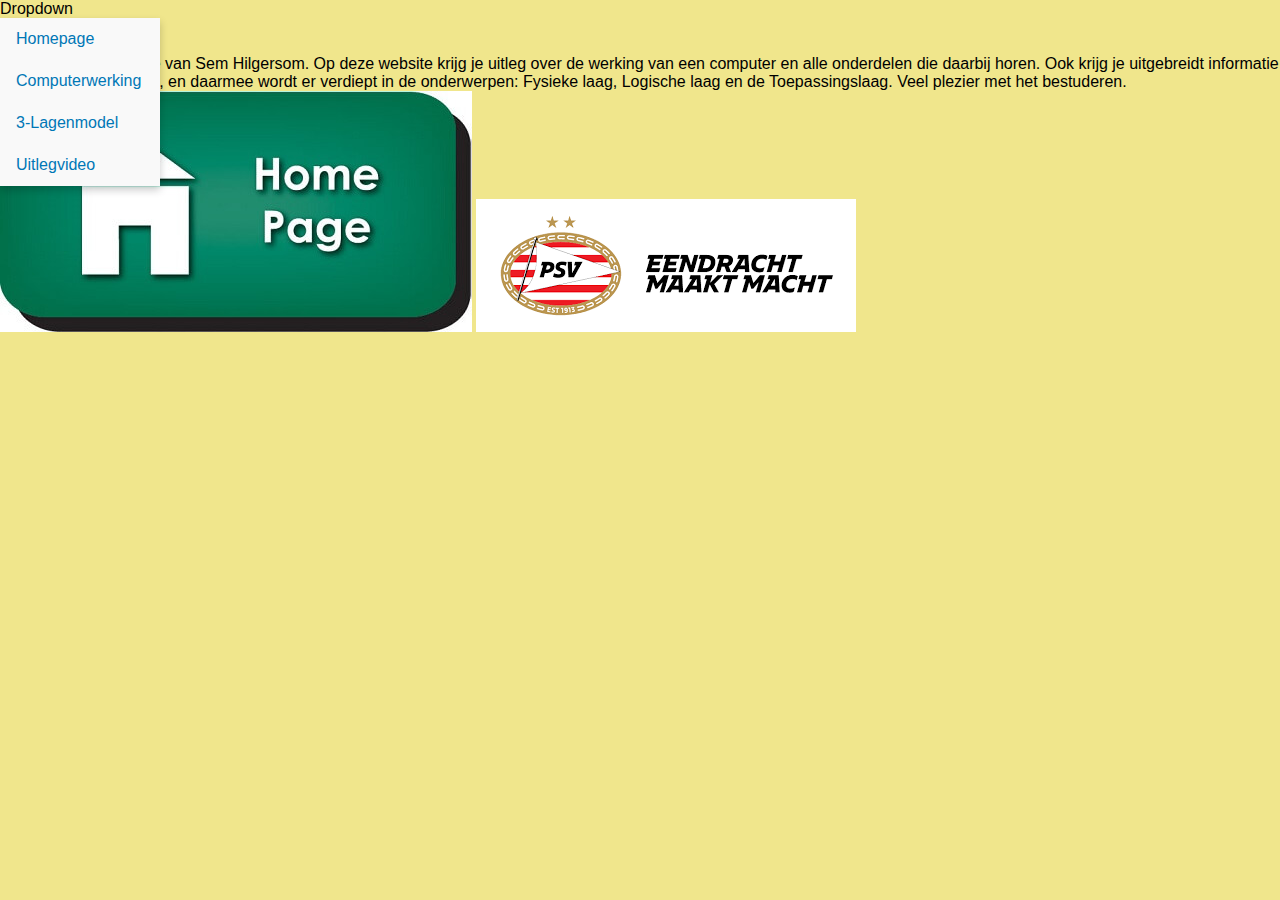
<file: index.html>
<!DOCTYPE html>
<html> <!--Dit is de pagina van mijn 3-lagenmodel-->
   <head>
    <title>3-Lagenmodel</title><!--Dit is de naam van mijn site-->
        <link rel="stylesheet" type="text/css" href="opmaak.css">
        <meta charset="utf-8">
        <!--Dit is de link van de css naar mijn pagina-->
        <meta name="viewport" content="width=device-width, initial-scale=1.0">
        <!--Hiermee geef ik aan dat mijn website het ook op de telefoon doet-->
    </head>
    <body>    
        <div class="navbar">
<ul>
<div class="dropdown">
  <span>Dropdown</span>
  <div class="dropdown-content">
    <a href="index.html" class="dropdown-item">Homepage</a>
    <a href="computerwerking.html" class="dropdown-item">Computerwerking</a>
    <a href="3-Lagenmodel.html" class="dropdown-item">3-Lagenmodel</a>
      <a href="uitleg.html" class="dropdown-item">Uitlegvideo</a>
  </div>

   
</ul>

<h1>Home</h1>

<p>Welkom op de website van Sem Hilgersom. Op deze website krijg je uitleg over de werking van een computer en alle 
    onderdelen die daarbij horen. Ook krijg je uitgebreidt informatie over het 3-lagenmodel, en daarmee wordt er
    verdiept in de onderwerpen: Fysieke laag, Logische laag en de Toepassingslaag. Veel plezier met het bestuderen.</p>

 <img src="home.jpg">  <img src="psv3.png">
</file>
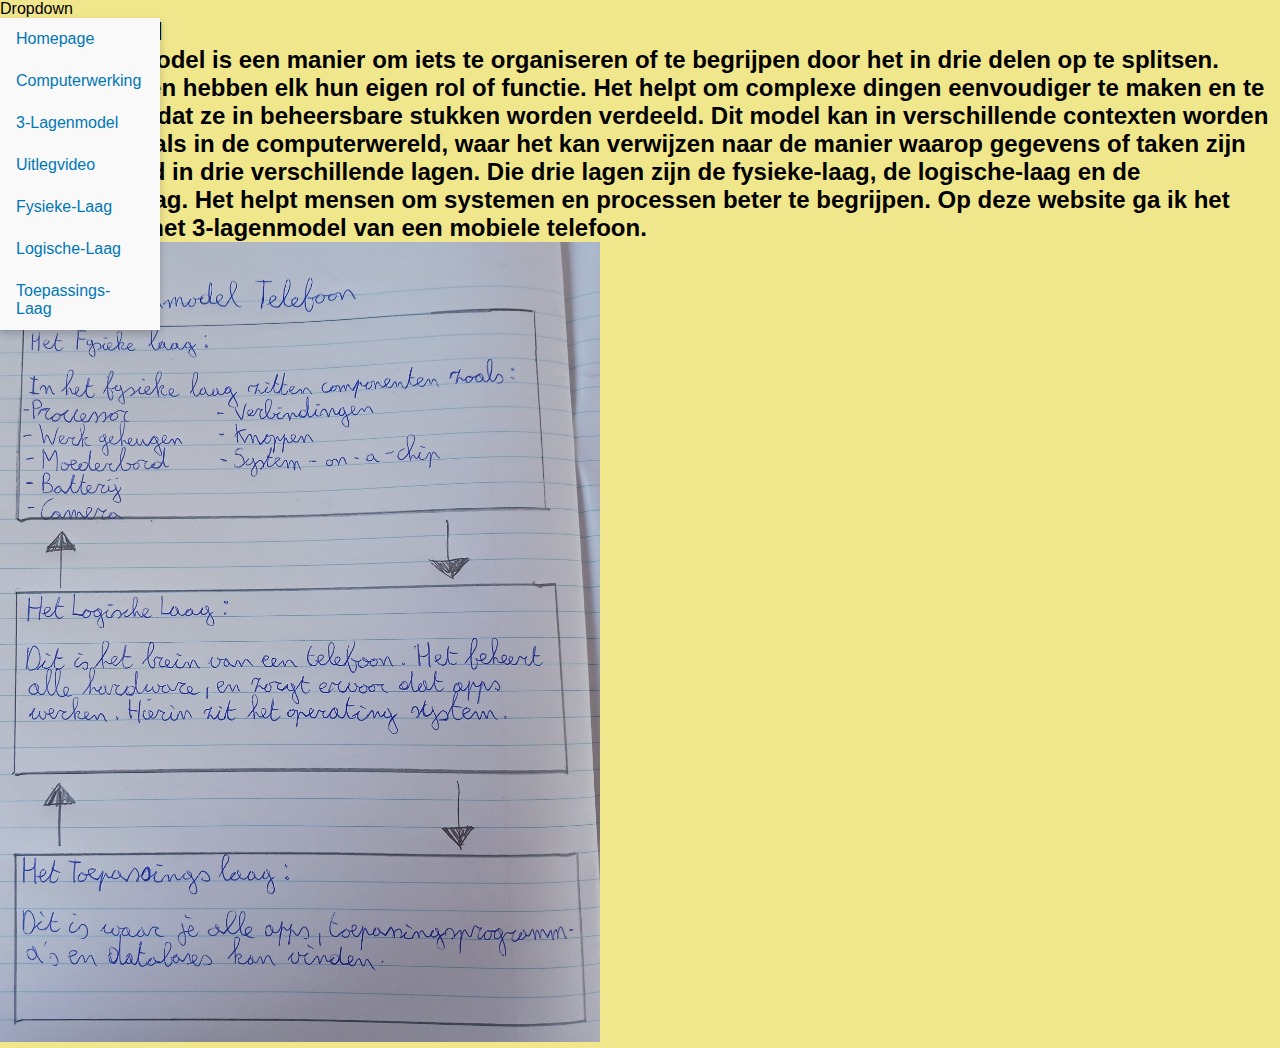
<file: 3-Lagenmodel.html>
<!DOCTYPE html>
<html> <!--Dit is de pagina van mijn 3-lagenmodel-->
   <head>
    <title>3-Lagenmodel</title><!--Dit is de naam van mijn site-->
        <link rel="stylesheet" type="text/css" href="opmaak.css">
        <meta charset="utf-8">
        <!--Dit is de link van de css naar mijn pagina-->
        <meta name="viewport" content="width=device-width, initial-scale=1.0">
        <!--Hiermee geef ik aan dat mijn website het ook op de telefoon doet-->
    </head>
    <body>    
       


<ul>
<div class="dropdown">
  <span>Dropdown</span>
  <div class="dropdown-content">
    <a href="index.html" class="dropdown-item">Homepage</a>
    <a href="computerwerking.html" class="dropdown-item">Computerwerking</a>
    <a href="3-Lagenmodel.html" class="dropdown-item">3-Lagenmodel</a>
    <a href="uitleg.html" class="dropdown-item">Uitlegvideo</a>
   <a href="fysieke-laag.html" class="dropdown-item">Fysieke-Laag</a>
    <a href="logische-laag.html" class="dropdown-item">Logische-Laag</a>
    <a href="toepassings-laag.html" class="dropdown-item">Toepassings-Laag</a>
  </div>
   
</ul>



<h2> 3-Lagenmodel <h2/>


   Een 3-lagenmodel is een manier om iets te organiseren of te begrijpen door het in drie delen op te splitsen.
   Deze drie delen hebben elk hun eigen rol of functie. Het helpt om complexe dingen eenvoudiger te maken en te begrijpen, 
   omdat ze in beheersbare stukken worden verdeeld. Dit model kan in verschillende contexten worden toegepast, 
   zoals in de computerwereld, waar het kan verwijzen naar de manier waarop gegevens of taken zijn georganiseerd 
   in drie verschillende lagen. Die drie lagen zijn de fysieke-laag, de logische-laag en de toepassins-laag. 
   Het helpt mensen om systemen en processen beter te begrijpen. Op deze website ga ik het hebben over het 3-lagenmodel
   van een mobiele telefoon.


     <br>
      
        <img src="20231001_135519.jpg"
        style="width:600px;height:800px;">
        <!--Hiermee geef ik een afbeelding op een pagina aan-->
        <br>
</file>
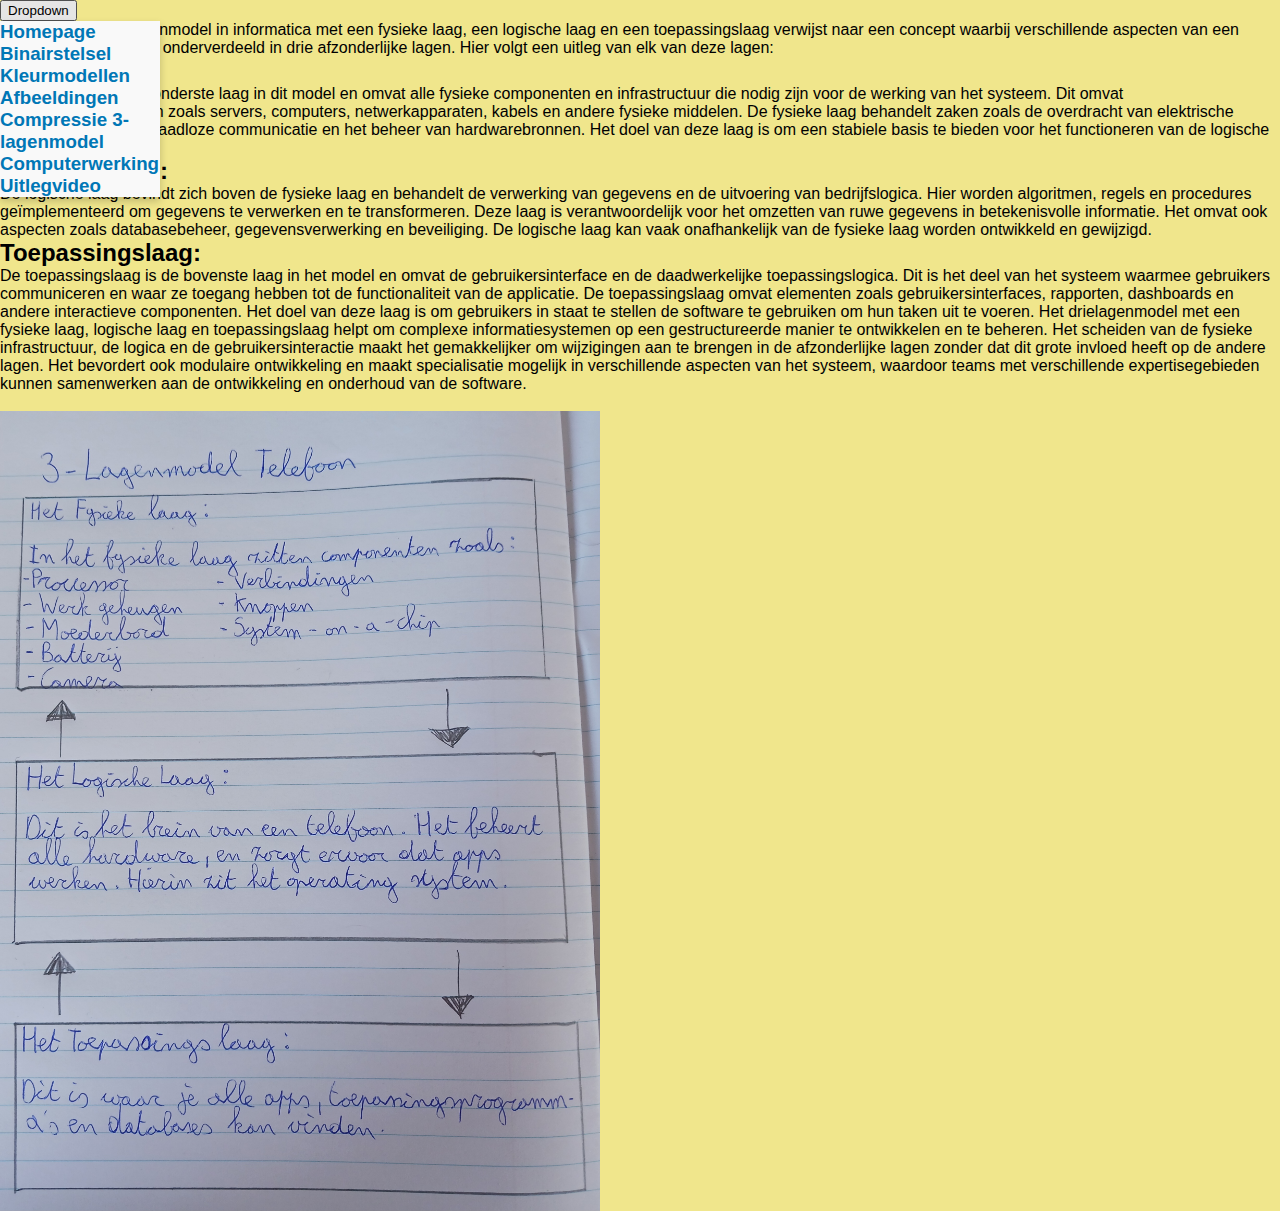
<file: 3-lagenmodel.html>
<html> <!--dit is der eerst pagina van de site-->
   <head>
    <title>3-lagenmodel</title><!--dit is de naam/titel van de site-->
        <link rel="stylesheet" type="text/css" href="opmaak.css">
        <meta charset="utf-8">
        <!--Hiermee geef ik de link naar mijn css-bestand aan-->
        <meta name="viewport" content="width=device-width, initial-scale=1.0">
        <!--Hiermee geef ik aan dat mijn website het ook op de telefoon doet-->
    </head>
    <body>          
        
        <ul>
            <div class="navbar">
  <div class="dropdown">
    <button class="dropbtn">Dropdown
      <i class="fa fa-caret-down"></i>
    </button>
    <div class="dropdown-content">
        <h3><a href="index.html">Homepage</a>
            <a href="binairstelsel.html">Binairstelsel</a>
            <a href="kleurmodellen.html">Kleurmodellen</a>
            <a href="afbeeldingen.html">Afbeeldingen</a>
            <a href="compressie.html">Compressie</a>
            <a href="3-lagenmodel.html">3-lagenmodel</a>
            <a href="computerwerking.html">Computerwerking</a>
           <a href="Uitlegvideo.html">Uitlegvideo</a>
            
           <!--In de 7 regels hierboven geef ik het menu aan wat op mijn website te zien is.-->
        </h3>
        </ul>
            
         <p>
            Natuurlijk, het drielagenmodel in informatica met een fysieke laag, een logische laag 
            en een toepassingslaag verwijst naar een concept waarbij verschillende aspecten van een 
            informatiesysteem zijn onderverdeeld in drie afzonderlijke lagen. Hier volgt een uitleg 
            van elk van deze lagen:
            
            <h2>Fysieke laag:</h2> 
            De fysieke laag is de onderste laag in dit model en omvat alle fysieke componenten en 
            infrastructuur die nodig zijn voor de werking van het systeem. Dit omvat 
            hardwarecomponenten zoals servers, computers, netwerkapparaten, kabels en andere 
            fysieke middelen. De fysieke laag behandelt zaken zoals de overdracht van elektrische 
            signalen via kabels, draadloze communicatie en het beheer van hardwarebronnen. 
            Het doel van deze laag is om een stabiele basis te bieden voor het functioneren van 
            de logische en toepassingslagen.

            <h2>Logische laag:</h2>
            De logische laag bevindt zich boven de fysieke laag en behandelt de verwerking van 
            gegevens en de uitvoering van bedrijfslogica. Hier worden algoritmen, regels en 
            procedures geïmplementeerd om gegevens te verwerken en te transformeren. Deze laag is 
            verantwoordelijk voor het omzetten van ruwe gegevens in betekenisvolle informatie. 
            Het omvat ook aspecten zoals databasebeheer, gegevensverwerking en beveiliging. De 
            logische laag kan vaak onafhankelijk van de fysieke laag worden ontwikkeld en gewijzigd.

            <h2>Toepassingslaag:</h2>
            De toepassingslaag is de bovenste laag in het model en omvat de gebruikersinterface en 
            de daadwerkelijke toepassingslogica. Dit is het deel van het systeem waarmee gebruikers 
            communiceren en waar ze toegang hebben tot de functionaliteit van de applicatie. 
            De toepassingslaag omvat elementen zoals gebruikersinterfaces, rapporten, dashboards en
            andere interactieve componenten. Het doel van deze laag is om gebruikers in staat te stellen de software te gebruiken om hun taken uit te voeren.

            Het drielagenmodel met een fysieke laag, logische laag en toepassingslaag helpt om 
            complexe informatiesystemen op een gestructureerde manier te ontwikkelen en te beheren.
            Het scheiden van de fysieke infrastructuur, de logica en de gebruikersinteractie maakt 
            het gemakkelijker om wijzigingen aan te brengen in de afzonderlijke lagen zonder dat 
            dit grote invloed heeft op de andere lagen. Het bevordert ook modulaire ontwikkeling 
            en maakt specialisatie mogelijk in verschillende aspecten van het systeem, waardoor 
            teams met verschillende expertisegebieden kunnen samenwerken aan de ontwikkeling en 
            onderhoud van de software.
        </p>
        <!--Hiermee geef ik een alinea op mijn pagina weer-->
         <br>
      
        <img src="20231001_135519.jpg"
        style="width:600px;height:800px;">
        <!--Hiermee geef ik een afbeelding op een pagina aan-->
        <br>
       
            
        </div>
        <!--Hiermee geef ik mijn footer aan--> 
    
    </body>
</html>
</file>
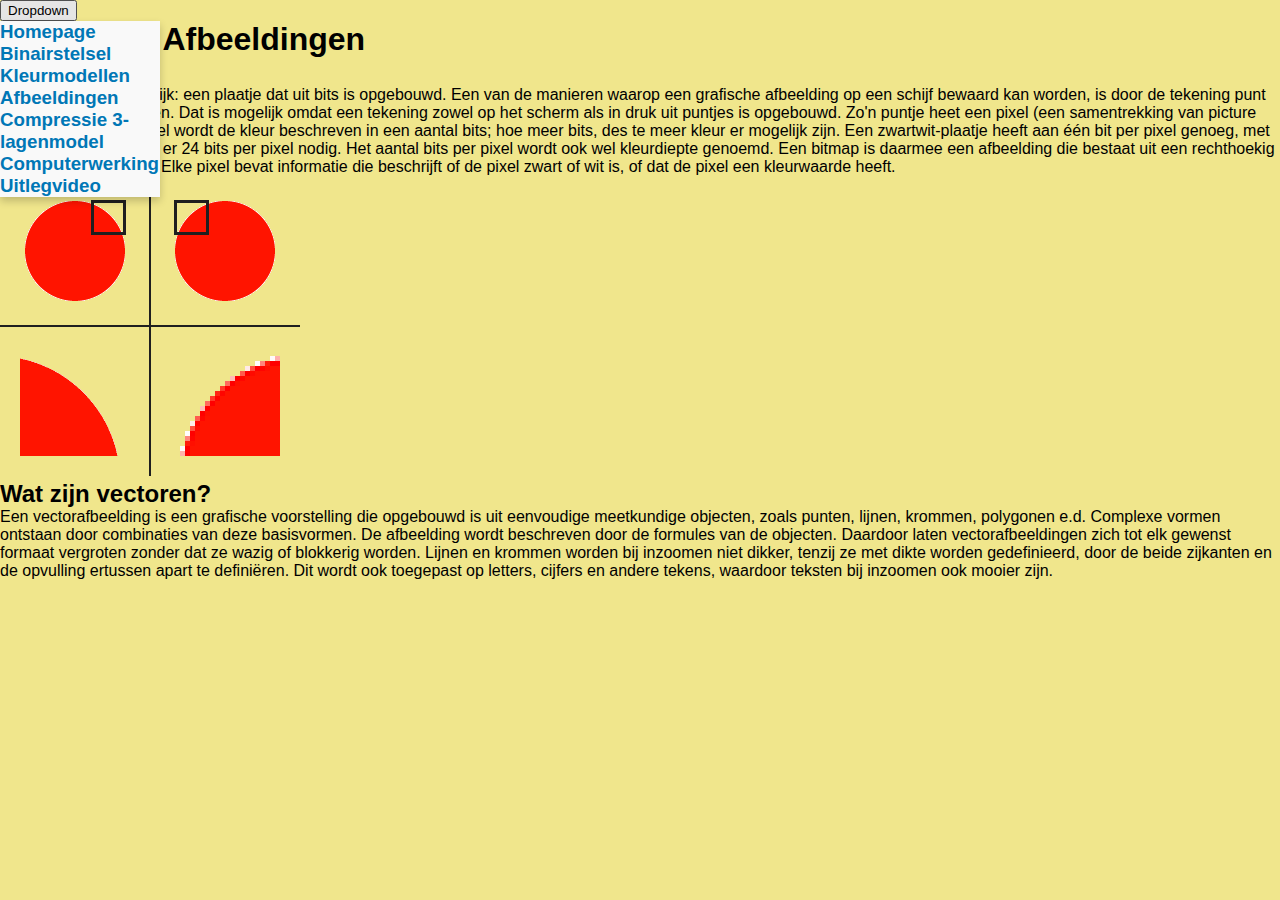
<file: afbeeldingen.html>
<!DOCTYPE html> <!--dit is de homepage van mijn site-->
<html>
   <head>
     <title>Afbeeldingen</title>
    <link rel="stylesheet" type="text/css" href="opmaak.css">
        <meta charset="utf-8">
        <!--Hiermee geef ik de link naar mijn css-bestand aan-->
        <meta name="viewport" content="width=device-width, initial-scale=1.0">
        <!--Hiermee geef ik aan dat mijn website het ook op de telefoon doet-->
    </head>
    <body>          
        
        <ul>
            <div class="navbar">
  <div class="dropdown">
    <button class="dropbtn">Dropdown
      <i class="fa fa-caret-down"></i>
    </button>
    <div class="dropdown-content">
        <h3><a href="index.html">Homepage</a>
            <a href="binairstelsel.html">Binairstelsel</a>
            <a href="kleurmodellen.html">Kleurmodellen</a>
            <a href="afbeeldingen.html">Afbeeldingen</a>
            <a href="compressie.html">Compressie</a>
            <a href="3-lagenmodel.html">3-lagenmodel</a>
            <a href="computerwerking.html">Computerwerking</a>
           <a href="Uitlegvideo.html">Uitlegvideo</a>
           
            <!--In de 7 regels hierboven geef ik het menu aan wat op mijn website te zien is.-->
        </h3>
        </ul>
    
      <h1>Bitmap en Afbeeldingen</h1>
       
      <h2>Bitmap</h2>
      
      <p>
        Bitmap betekent letterlijk: een plaatje dat uit bits is opgebouwd.
        Een van de manieren waarop een grafische afbeelding op een schijf bewaard kan worden, is door de tekening punt voor punt te beschrijven.
        Dat is mogelijk omdat een tekening zowel op het scherm als in druk uit puntjes is opgebouwd.
        Zo'n puntje heet een pixel (een samentrekking van picture element).
        Van elke pixel wordt de kleur beschreven in een aantal bits; hoe meer bits, des te meer kleur er mogelijk zijn.
        Een zwartwit-plaatje heeft aan één bit per pixel genoeg, met 16 miljoen kleuren zijn er 24 bits per pixel nodig.
        Het aantal bits per pixel wordt ook wel kleurdiepte genoemd.
        Een bitmap is daarmee een afbeelding die bestaat uit een rechthoekig raster van vierkantjes.
        Elke pixel bevat informatie die beschrijft of de pixel zwart of wit is, of dat de pixel een kleurwaarde heeft.
      </p> 
      
      <img src="vector.png">

      <h2>Wat zijn vectoren?</h2>
     
      <p>
         Een vectorafbeelding is een grafische voorstelling die opgebouwd is uit eenvoudige meetkundige objecten,
         zoals punten, lijnen, krommen, polygonen e.d. Complexe vormen ontstaan door combinaties van deze basisvormen.
         De afbeelding wordt beschreven door de formules van de objecten. Daardoor laten vectorafbeeldingen zich tot elk 
         gewenst formaat vergroten zonder dat ze wazig of blokkerig worden. Lijnen en krommen worden bij inzoomen niet dikker, 
         tenzij ze met dikte worden gedefinieerd, door de beide zijkanten en de opvulling ertussen apart te definiëren. 
         Dit wordt ook toegepast op letters, cijfers en andere tekens, waardoor teksten bij inzoomen ook mooier zijn.
      </p>
     
   
    
    </body>

</html>
</file>
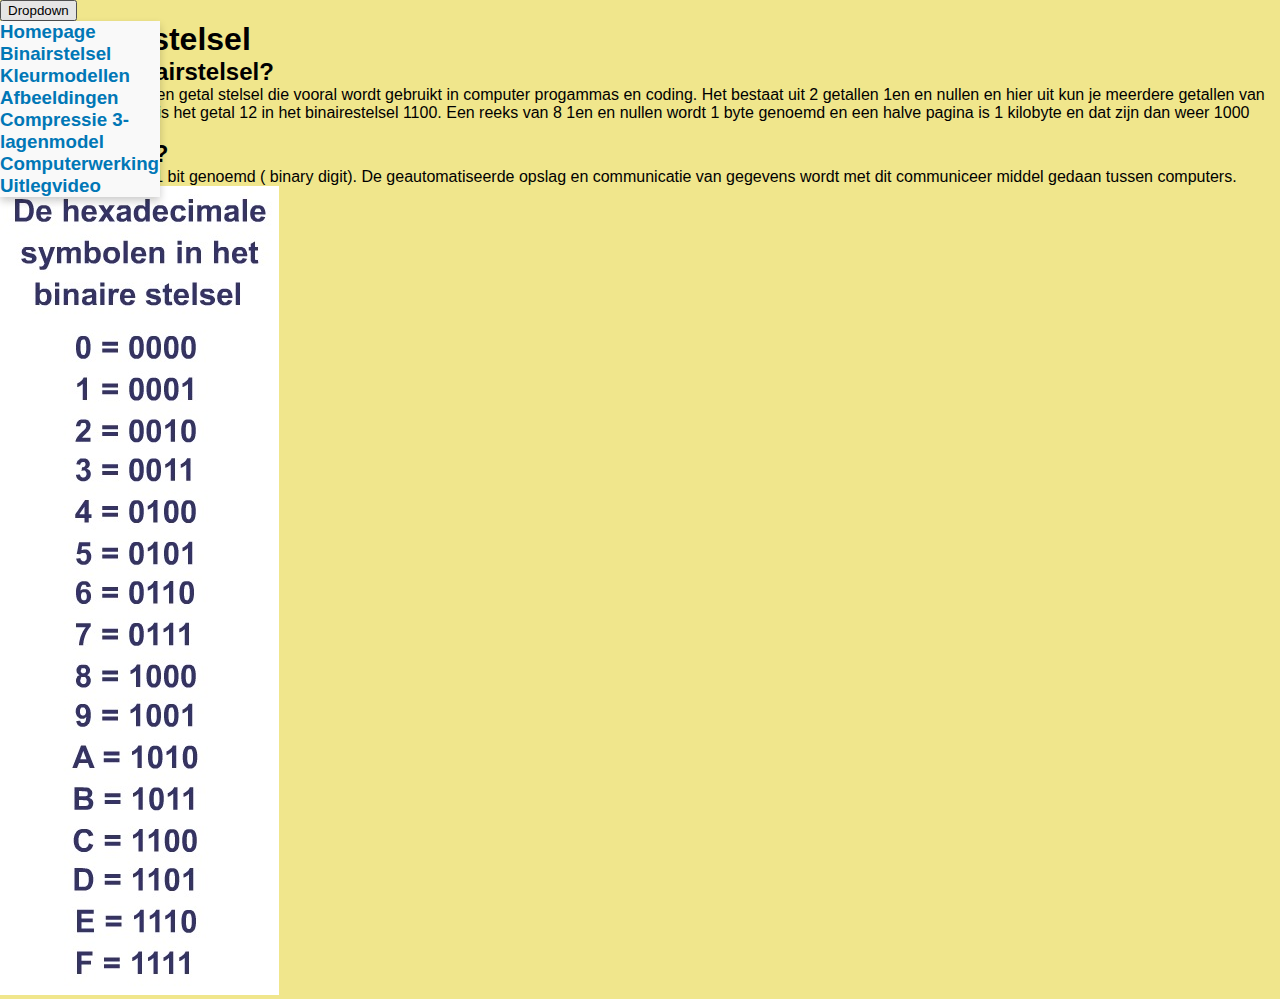
<file: binairstelsel.html>
<!DOCTYPE html> 
<html>
   <head>
    <title>Binairstelsel</title>
    <link rel="stylesheet" type="text/css" href="opmaak.css">
        <meta charset="utf-8">
        <!--Hiermee geef ik de link naar mijn css-bestand aan-->
        <meta name="viewport" content="width=device-width, initial-scale=1.0">
        <!--Hiermee geef ik aan dat mijn website het ook op de telefoon doet-->
    </head>
    <body>          
        
        <ul>
            <div class="navbar">
  <div class="dropdown">
    <button class="dropbtn">Dropdown
      <i class="fa fa-caret-down"></i>
    </button>
    <div class="dropdown-content">
        <h3><a href="index.html">Homepage</a>
            <a href="binairstelsel.html">Binairstelsel</a>
            <a href="kleurmodellen.html">Kleurmodellen</a>
            <a href="afbeeldingen.html">Afbeeldingen</a>
            <a href="compressie.html">Compressie</a>
            <a href="3-lagenmodel.html">3-lagenmodel</a>
            <a href="computerwerking.html">Computerwerking</a>
           <a href="Uitlegvideo.html">Uitlegvideo</a>
           
            <!--In de 7 regels hierboven geef ik het menu aan wat op mijn website te zien is.-->
        </h3>
        </ul>

    
   <h1>Het Binairstelsel</h1>
    
    
      <h2> Wat is het binairstelsel?</h2>
        <p>
            Het binaire stelsel is een getal stelsel die vooral wordt gebruikt in computer progammas
            en coding. Het bestaat uit 2 getallen 1en en nullen en hier uit kun je meerdere getallen van 
            maken. Als voorbeeld is het getal 12 in het binairestelsel 1100. Een reeks van 8 1en en nullen 
            wordt 1 byte genoemd en een halve pagina is 1 kilobyte en dat zijn dan weer 1000 bytes. 
            
           <h2>Wat is een bit?</h2> 
          
           1 zo'n 
            cijer wordt ook 1 bit genoemd ( binary digit). De geautomatiseerde opslag en communicatie van 
            gegevens wordt met dit communiceer middel gedaan tussen computers. 
        </p> 


        <img src="binair.jpg"> <!--dit is een afbeelding-->

        <a href="https://games.penjee.com/binary-bonanza/">
        </a>
        <iframe src="https://games.penjee.com/binary-bonanza/game.php" width="700" height="500" 
            frameborder="no" scrolling="no" ></iframe><!--dit is het spelletje in de site-->
         
    </body>

</html>
</file>
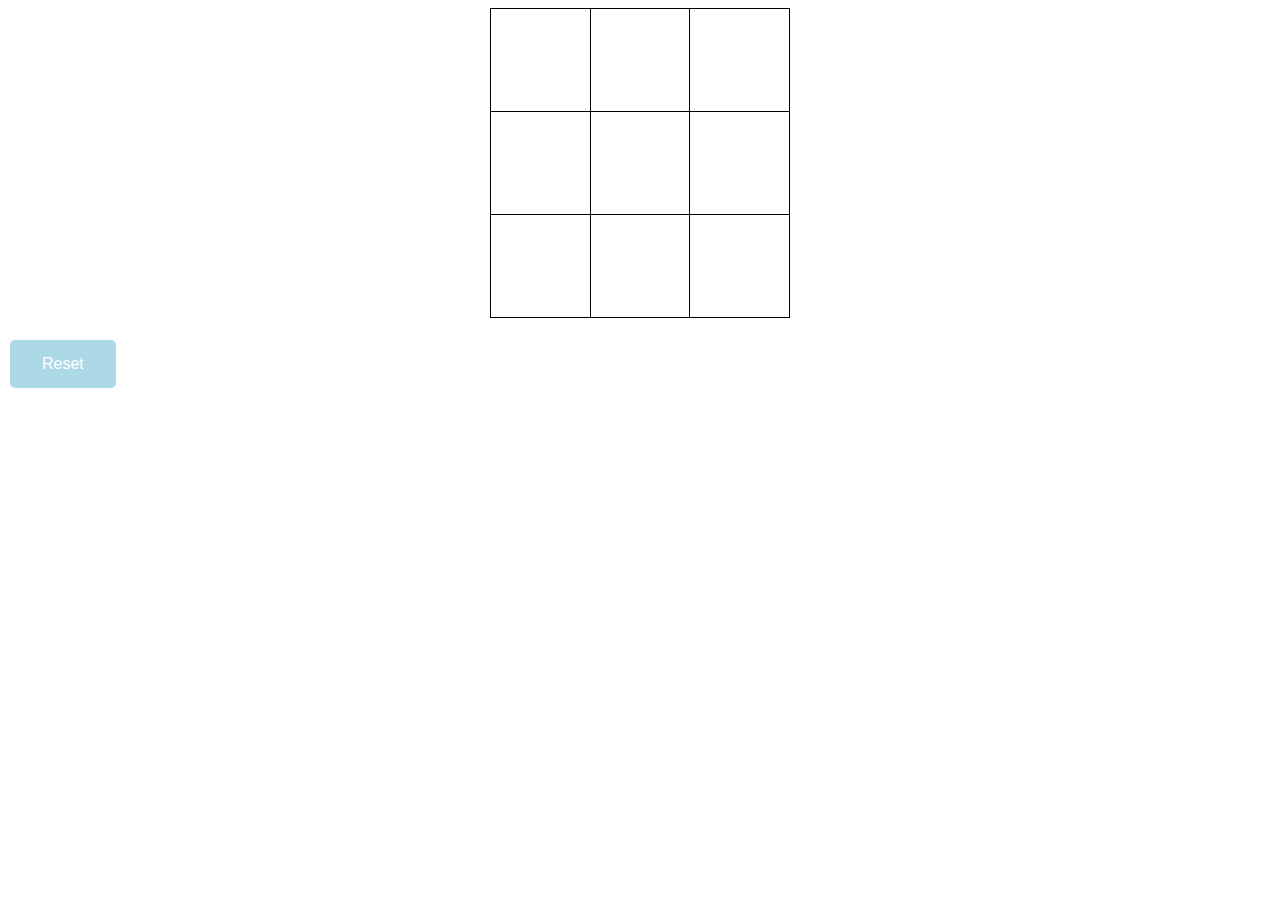
<file: BKE.html>
<!DOCTYPE html>
<html>
<head>
  <style>
    table {
      border-collapse: collapse;
      width: 300px;
      height: 300px;
      margin: 0 auto;
    }

    td {
      border: 1px solid black;
      width: 100px;
      height: 100px;
      text-align: center;
      font-size: 48px;
      vertical-align: middle;
    }

    button {
      background-color: lightblue;
      border: none;
      color: white;
      padding: 15px 32px;
      text-align: center;
      text-decoration: none;
      display: inline-block;
      font-size: 16px;
      margin: 4px 2px;
      cursor: pointer;
      border-radius: 5px;
    }
  </style>
</head>
<body>
  <table>
    <tr>
      <td></td>
      <td></td>
      <td></td>
    </tr>
    <tr>
      <td></td>
      <td></td>
      <td></td>
    </tr>
    <tr>
      <td></td>
      <td></td>
      <td></td>
    </tr>
  </table>
  <br>
  <button id="reset">Reset</button>
  
  <script>
    const cells = document.querySelectorAll("td");
    const resetBtn = document.querySelector("#reset");
    let xIsNext = true;
    let gameOver = false;
    
    cells.forEach(cell => {
      cell.addEventListener("click", handleClick);
    });
    
    resetBtn.addEventListener("click", reset);
    
    function handleClick() {
      if (gameOver) return;
      if (this.textContent) return;
      this.textContent = xIsNext ? "X" : "O";
      xIsNext = !xIsNext;
      checkForWin();
    }
    
    function checkForWin() {
      const winConditions = [
        [0, 1, 2],
        [3, 4, 5],
        [6, 7, 8],
        [0, 3, 6],
        [1, 4, 7],
        [2, 5, 8],
        [0, 4, 8],
        [2, 4, 6]
      ];
      winConditions.forEach(condition => {
        const [a, b, c] = condition;
        const cellA = cells[a];
        const cellB = cells[b];
        const cellC = cells[c];
        if (cellA.textContent && cellA.textContent === cellB.textContent && cellA.textContent === cellC.textContent) {
          gameOver = true;
          cells.forEach(cell => {
            cell.removeEventListener("click", handleClick);
          });
          alert(`${cellA.textContent} has won the game!`);
        }
      });
    }
    
    function reset() {
      cells.forEach(cell => {
        cell.textContent = "";
        cell.addEventListener("click", handleClick);
      });
      xIsNext = true;
      gameOver = false;
    }
  </script>
</body>
</html>
</file>
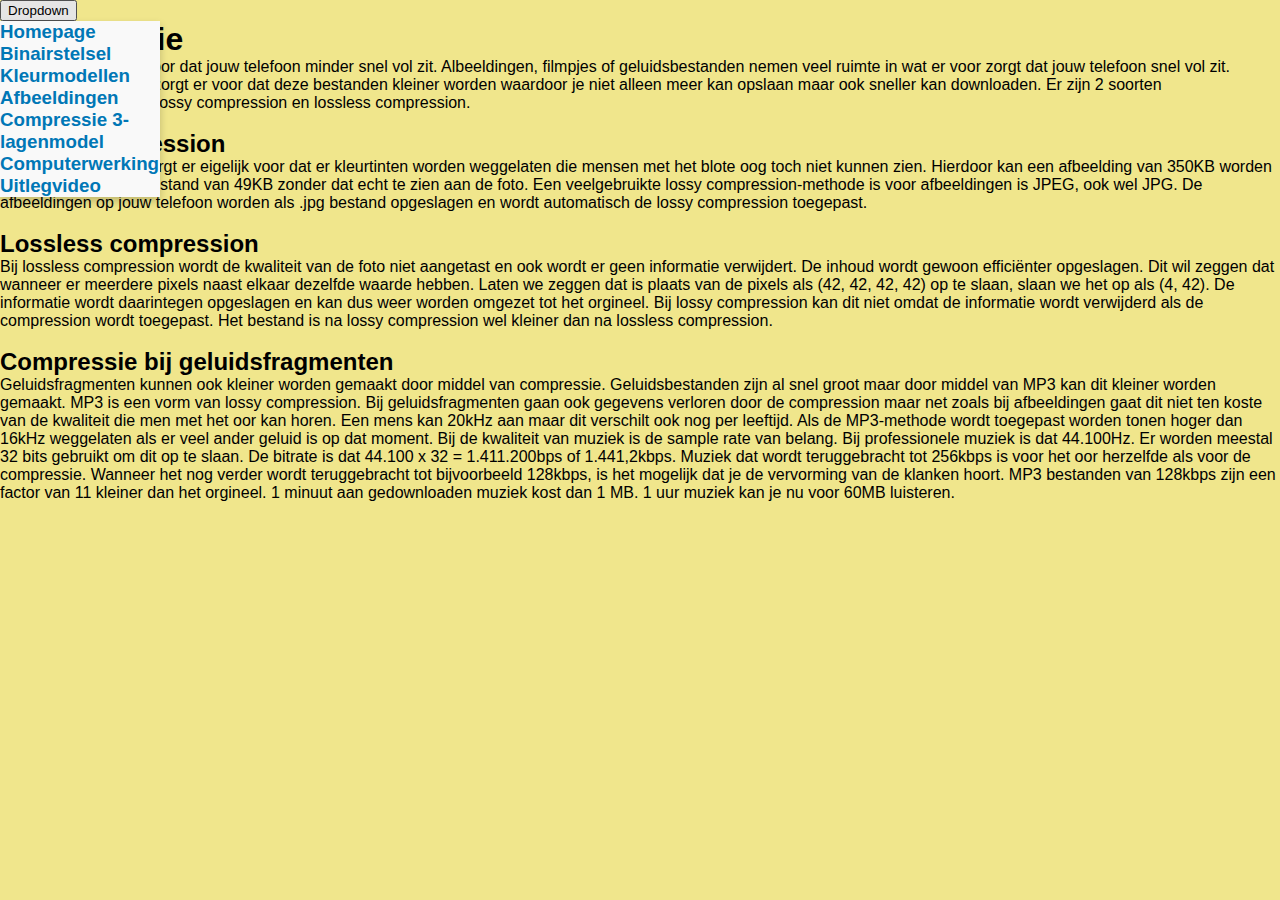
<file: compressie.html>
<!DOCTYPE html> <!--Dit is de homepage van mijn site-->
<html> <!--Dit is het html-element-->
    <head>
        <title>Compressie</title>
       <link rel="stylesheet" type="text/css" href="opmaak.css">
        <meta charset="utf-8">
        <!--Hiermee geef ik de link naar mijn css-bestand aan-->
        <meta name="viewport" content="width=device-width, initial-scale=1.0">
        <!--Hiermee geef ik aan dat mijn website het ook op de telefoon doet-->
    </head>
    <body>          
        
        <ul>
            <div class="navbar">
  <div class="dropdown">
    <button class="dropbtn">Dropdown
      <i class="fa fa-caret-down"></i>
    </button>
    <div class="dropdown-content">
        <h3><a href="index.html">Homepage</a>
            <a href="binairstelsel.html">Binairstelsel</a>
            <a href="kleurmodellen.html">Kleurmodellen</a>
            <a href="afbeeldingen.html">Afbeeldingen</a>
            <a href="compressie.html">Compressie</a>
            <a href="3-lagenmodel.html">3-lagenmodel</a>
            <a href="computerwerking.html">Computerwerking</a>
            <a href="Uitlegvideo.html">Uitlegvideo</a>
           
            <!--In de 7 regels hierboven geef ik het menu aan wat op mijn website te zien is.-->
        </h3>
        </ul>
        <h1>Compressie</h1>
        <!--Hiermee geef ik de titel van mijn pagina aan-->
        
        <p>Compressie zorgt ervoor dat jouw telefoon minder snel vol zit. Albeeldingen, filmpjes of geluidsbestanden nemen veel ruimte
           in wat er voor zorgt dat jouw telefoon snel vol zit. Bestandscompressie zorgt er voor dat deze bestanden kleiner worden waardoor
           je niet alleen meer kan opslaan maar ook sneller kan downloaden. Er zijn 2 soorten bestandscompressie, lossy compression en
           lossless compression.
        <p/> 
        <!--Hiermee geef ik een alinea op mijn pagina weer-->
        <br>
        <h2>Lossy compression</h2>
        <!--Hiermee geef ik een tussenkopje op een pagina aan-->
        
        <p>Lossy compression zorgt er eigelijk voor dat er kleurtinten worden weggelaten die mensen met het blote 
           oog toch niet kunnen zien. Hierdoor kan een afbeelding van 350KB worden omgetoverd tot een bestand van 49KB zonder dat echt te zien 
           aan de foto. Een veelgebruikte lossy compression-methode is voor afbeeldingen is JPEG, ook wel JPG. De afbeeldingen op jouw telefoon 
           worden als .jpg bestand opgeslagen en wordt automatisch de lossy compression toegepast.  
        </p>
        <!--Hiermee geef ik een alinea op mijn pagina weer-->
        <br>
        <h2>Lossless compression</h2>
        <!--Hiermee geef ik een tussenkopje op een pagina aan-->

        <p>Bij lossless compression wordt de kwaliteit van de foto niet aangetast en ook wordt er geen informatie verwijdert. De 
           inhoud wordt gewoon efficiënter opgeslagen. Dit wil zeggen dat wanneer er meerdere pixels naast elkaar dezelfde waarde hebben.
           Laten we zeggen dat is plaats van de pixels als (42, 42, 42, 42) op te slaan, slaan we het op als (4, 42). De informatie wordt 
           daarintegen opgeslagen en kan dus weer worden omgezet tot het orgineel. Bij lossy compression 
           kan dit niet omdat de informatie wordt verwijderd als de compression wordt toegepast. Het bestand
           is na lossy compression wel kleiner dan na lossless compression. 
        </p>
        <!--Hiermee geef ik een alinea op mijn pagina weer-->
        <br>
        <!--Hiermee geef ik een afbeelding op een pagina aan-->

        <h2>Compressie bij geluidsfragmenten</h2>
        <!--Hiermee geef ik een tussenkopje op een pagina aan-->

        <p>Geluidsfragmenten kunnen ook kleiner worden gemaakt door middel van compressie. 
           Geluidsbestanden zijn al snel groot maar door middel van MP3 kan dit kleiner worden
           gemaakt. MP3 is een vorm van lossy compression. Bij geluidsfragmenten gaan ook gegevens 
           verloren door de compression maar net zoals bij afbeeldingen gaat dit niet ten koste van de 
           kwaliteit die men met het oor kan horen. Een mens kan 20kHz aan maar dit verschilt ook nog 
           per leeftijd. Als de MP3-methode wordt toegepast worden tonen hoger dan 16kHz weggelaten als 
           er veel ander geluid is op dat moment. Bij de kwaliteit van muziek is de sample rate van 
           belang. Bij professionele muziek is dat 44.100Hz. Er worden meestal 32 bits gebruikt om dit 
           op te slaan. De bitrate is dat 44.100 x 32 = 1.411.200bps of 1.441,2kbps. Muziek dat wordt 
           teruggebracht tot 256kbps is voor het oor herzelfde als voor de compressie. Wanneer het nog verder 
           wordt teruggebracht tot bijvoorbeeld 128kbps, is het mogelijk dat je de vervorming van de klanken 
           hoort. MP3 bestanden van 128kbps zijn een factor van 11 kleiner dan het orgineel. 1 minuut aan 
           gedownloaden muziek kost dan 1 MB. 1 uur muziek kan je nu voor 60MB luisteren. 
         </p>
         <!--Hiermee geef ik een alinea op mijn pagina weer-->
         <br>
  
              
        </div>
        <!--Hiermee geef ik mijn footer aan--> 
      
      </body>
</html>
</file>
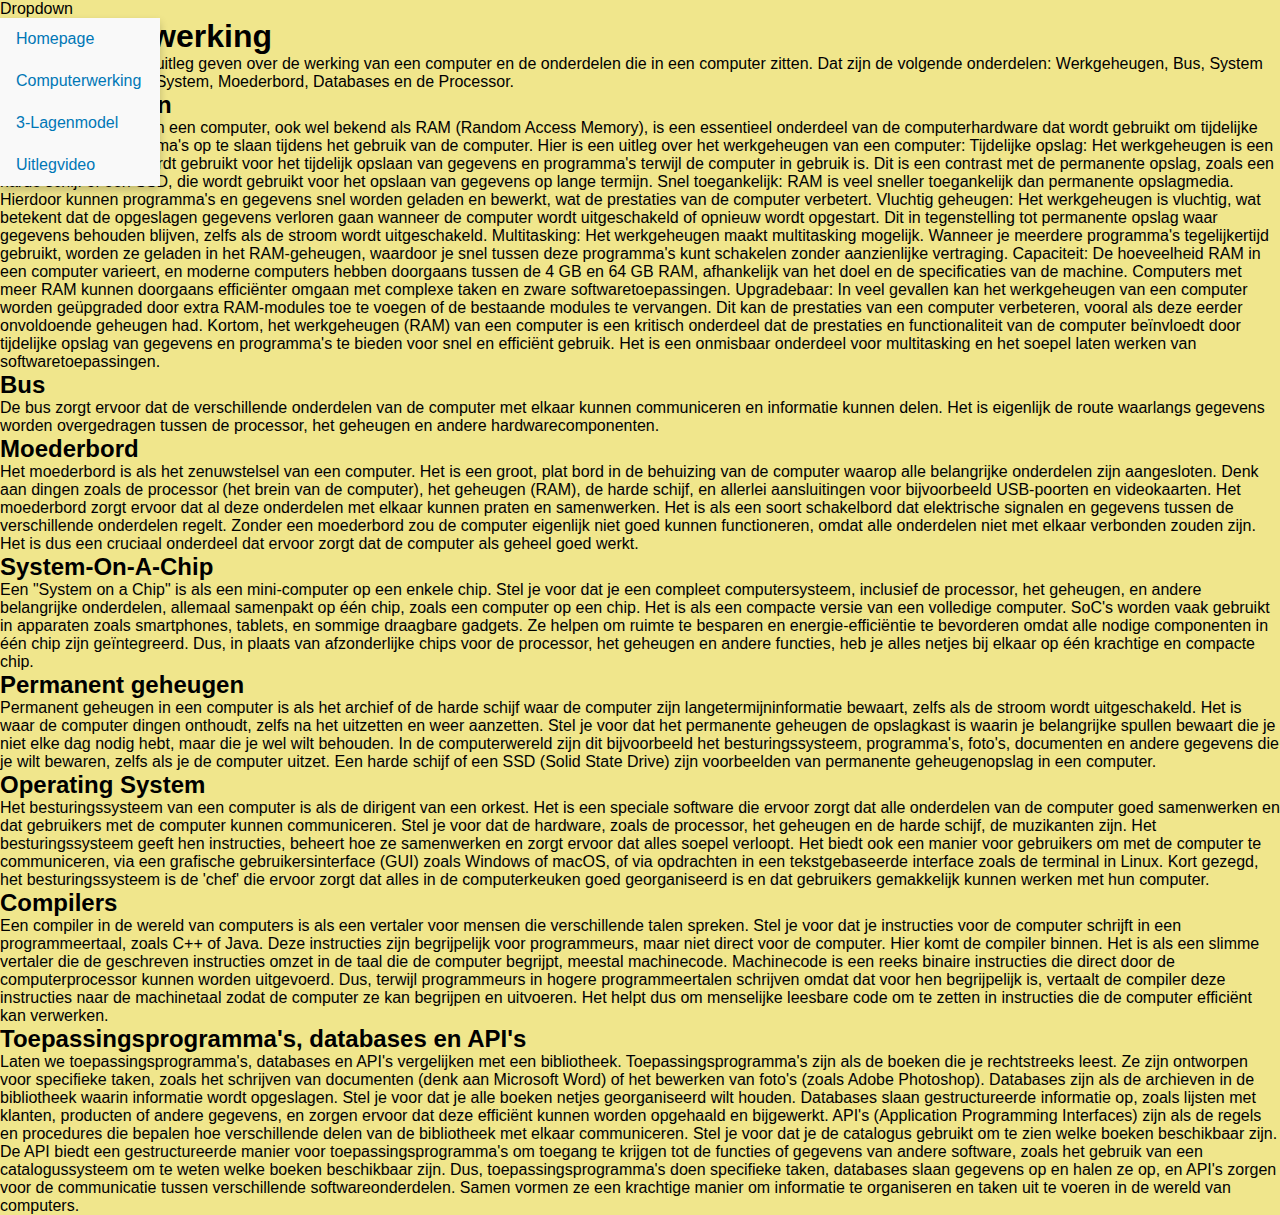
<file: computerwerking.html>
<!DOCTYPE html>
<html> <!e>
   <head>
    <title> Computerwerking </title><!--Dit is de naam van mijn site-->
        <link rel="stylesheet" type="text/css" href="opmaak.css">
        <meta charset="utf-8">
        <!--Dit is de link van de css naar mijn pagina-->
        <meta name="viewport" content="width=device-width, initial-scale=1.0">
        <!--Hiermee geef ik aan dat mijn website het ook op de telefoon doet-->
    </head>
    <body>    
       
<ul>
<div class="dropdown">
  <span>Dropdown</span>
  <div class="dropdown-content">
    <a href="index.html" class="dropdown-item">Homepage</a>
    <a href="computerwerking.html" class="dropdown-item">Computerwerking</a>
    <a href="3-Lagenmodel.html" class="dropdown-item">3-Lagenmodel</a>
      <a href="uitleg.html" class="dropdown-item">Uitlegvideo</a>
  </div>

   
</ul>

<h1> Computerwerking </h1>

 <p>Op deze pagina ga ik uitleg geven over de werking van een computer en de onderdelen die in een computer zitten.
   Dat zijn de volgende onderdelen: Werkgeheugen, Bus, System On A Chip, Operating System, Moederbord, Databases en de Processor.


<h2> Werkgeheugen </h2>

Het werkgeheugen van een computer, ook wel bekend als RAM (Random Access Memory), is een essentieel onderdeel van de computerhardware dat wordt gebruikt om tijdelijke gegevens en programma's op te slaan tijdens het gebruik van de computer. Hier is een uitleg over het werkgeheugen van een computer:

Tijdelijke opslag: Het werkgeheugen is een type geheugen dat wordt gebruikt voor het tijdelijk opslaan van gegevens en programma's terwijl de computer in gebruik is. Dit is een contrast met de permanente opslag, zoals een harde schijf of een SSD, die wordt gebruikt voor het opslaan van gegevens op lange termijn.

Snel toegankelijk: RAM is veel sneller toegankelijk dan permanente opslagmedia. Hierdoor kunnen programma's en gegevens snel worden geladen en bewerkt, wat de prestaties van de computer verbetert.

Vluchtig geheugen: Het werkgeheugen is vluchtig, wat betekent dat de opgeslagen gegevens verloren gaan wanneer de computer wordt uitgeschakeld of opnieuw wordt opgestart. Dit in tegenstelling tot permanente opslag waar gegevens behouden blijven, zelfs als de stroom wordt uitgeschakeld.

Multitasking: Het werkgeheugen maakt multitasking mogelijk. Wanneer je meerdere programma's tegelijkertijd gebruikt, worden ze geladen in het RAM-geheugen, waardoor je snel tussen deze programma's kunt schakelen zonder aanzienlijke vertraging.

Capaciteit: De hoeveelheid RAM in een computer varieert, en moderne computers hebben doorgaans tussen de 4 GB en 64 GB RAM, afhankelijk van het doel en de specificaties van de machine. Computers met meer RAM kunnen doorgaans efficiënter omgaan met complexe taken en zware softwaretoepassingen.

Upgradebaar: In veel gevallen kan het werkgeheugen van een computer worden geüpgraded door extra RAM-modules toe te voegen of de bestaande modules te vervangen. Dit kan de prestaties van een computer verbeteren, vooral als deze eerder onvoldoende geheugen had.

Kortom, het werkgeheugen (RAM) van een computer is een kritisch onderdeel dat de prestaties en functionaliteit van de computer beïnvloedt door tijdelijke opslag van gegevens en programma's te bieden voor snel en efficiënt gebruik. Het is een onmisbaar onderdeel voor multitasking en het soepel laten werken van softwaretoepassingen.

<h2>Bus</h2>
De bus zorgt ervoor dat de verschillende onderdelen van de computer met elkaar kunnen communiceren en informatie kunnen delen. Het is eigenlijk de route waarlangs gegevens worden overgedragen tussen de processor, het geheugen en andere hardwarecomponenten.

<h2> Moederbord</h2>
Het moederbord is als het zenuwstelsel van een computer. Het is een groot, plat bord in de behuizing van de computer waarop alle belangrijke onderdelen zijn aangesloten. Denk aan dingen zoals de processor (het brein van de computer), het geheugen (RAM), de harde schijf, en allerlei aansluitingen voor bijvoorbeeld USB-poorten en videokaarten.

Het moederbord zorgt ervoor dat al deze onderdelen met elkaar kunnen praten en samenwerken. Het is als een soort schakelbord dat elektrische signalen en gegevens tussen de verschillende onderdelen regelt. Zonder een moederbord zou de computer eigenlijk niet goed kunnen functioneren, omdat alle onderdelen niet met elkaar verbonden zouden zijn. Het is dus een cruciaal onderdeel dat ervoor zorgt dat de computer als geheel goed werkt.

<h2>System-On-A-Chip</h2>
Een "System on a Chip" is als een mini-computer op een enkele chip. Stel je voor dat je een compleet computersysteem, inclusief de processor, het geheugen, en andere belangrijke onderdelen, allemaal samenpakt op één chip, zoals een computer op een chip. Het is als een compacte versie van een volledige computer.

SoC's worden vaak gebruikt in apparaten zoals smartphones, tablets, en sommige draagbare gadgets. Ze helpen om ruimte te besparen en energie-efficiëntie te bevorderen omdat alle nodige componenten in één chip zijn geïntegreerd. Dus, in plaats van afzonderlijke chips voor de processor, het geheugen en andere functies, heb je alles netjes bij elkaar op één krachtige en compacte chip.

<h2>Permanent geheugen</h2>
Permanent geheugen in een computer is als het archief of de harde schijf waar de computer zijn langetermijninformatie bewaart, zelfs als de stroom wordt uitgeschakeld. Het is waar de computer dingen onthoudt, zelfs na het uitzetten en weer aanzetten.

Stel je voor dat het permanente geheugen de opslagkast is waarin je belangrijke spullen bewaart die je niet elke dag nodig hebt, maar die je wel wilt behouden. In de computerwereld zijn dit bijvoorbeeld het besturingssysteem, programma's, foto's, documenten en andere gegevens die je wilt bewaren, zelfs als je de computer uitzet. Een harde schijf of een SSD (Solid State Drive) zijn voorbeelden van permanente geheugenopslag in een computer.

<h2>Operating System</h2>
Het besturingssysteem van een computer is als de dirigent van een orkest. Het is een speciale software die ervoor zorgt dat alle onderdelen van de computer goed samenwerken en dat gebruikers met de computer kunnen communiceren.

Stel je voor dat de hardware, zoals de processor, het geheugen en de harde schijf, de muzikanten zijn. Het besturingssysteem geeft hen instructies, beheert hoe ze samenwerken en zorgt ervoor dat alles soepel verloopt. Het biedt ook een manier voor gebruikers om met de computer te communiceren, via een grafische gebruikersinterface (GUI) zoals Windows of macOS, of via opdrachten in een tekstgebaseerde interface zoals de terminal in Linux.

Kort gezegd, het besturingssysteem is de 'chef' die ervoor zorgt dat alles in de computerkeuken goed georganiseerd is en dat gebruikers gemakkelijk kunnen werken met hun computer.

<h2>Compilers</h2>

Een compiler in de wereld van computers is als een vertaler voor mensen die verschillende talen spreken. Stel je voor dat je instructies voor de computer schrijft in een programmeertaal, zoals C++ of Java. Deze instructies zijn begrijpelijk voor programmeurs, maar niet direct voor de computer.

Hier komt de compiler binnen. Het is als een slimme vertaler die de geschreven instructies omzet in de taal die de computer begrijpt, meestal machinecode. Machinecode is een reeks binaire instructies die direct door de computerprocessor kunnen worden uitgevoerd.

Dus, terwijl programmeurs in hogere programmeertalen schrijven omdat dat voor hen begrijpelijk is, vertaalt de compiler deze instructies naar de machinetaal zodat de computer ze kan begrijpen en uitvoeren. Het helpt dus om menselijke leesbare code om te zetten in instructies die de computer efficiënt kan verwerken.

<h2>Toepassingsprogramma's, databases en API's</h2>
Laten we toepassingsprogramma's, databases en API's vergelijken met een bibliotheek. Toepassingsprogramma's zijn als de boeken die je rechtstreeks leest. Ze zijn ontworpen voor specifieke taken, zoals het schrijven van documenten (denk aan Microsoft Word) of het bewerken van foto's (zoals Adobe Photoshop).

Databases zijn als de archieven in de bibliotheek waarin informatie wordt opgeslagen. Stel je voor dat je alle boeken netjes georganiseerd wilt houden. Databases slaan gestructureerde informatie op, zoals lijsten met klanten, producten of andere gegevens, en zorgen ervoor dat deze efficiënt kunnen worden opgehaald en bijgewerkt.

API's (Application Programming Interfaces) zijn als de regels en procedures die bepalen hoe verschillende delen van de bibliotheek met elkaar communiceren. Stel je voor dat je de catalogus gebruikt om te zien welke boeken beschikbaar zijn. De API biedt een gestructureerde manier voor toepassingsprogramma's om toegang te krijgen tot de functies of gegevens van andere software, zoals het gebruik van een catalogussysteem om te weten welke boeken beschikbaar zijn.

Dus, toepassingsprogramma's doen specifieke taken, databases slaan gegevens op en halen ze op, en API's zorgen voor de communicatie tussen verschillende softwareonderdelen. Samen vormen ze een krachtige manier om informatie te organiseren en taken uit te voeren in de wereld van computers.

       <p/>
</file>
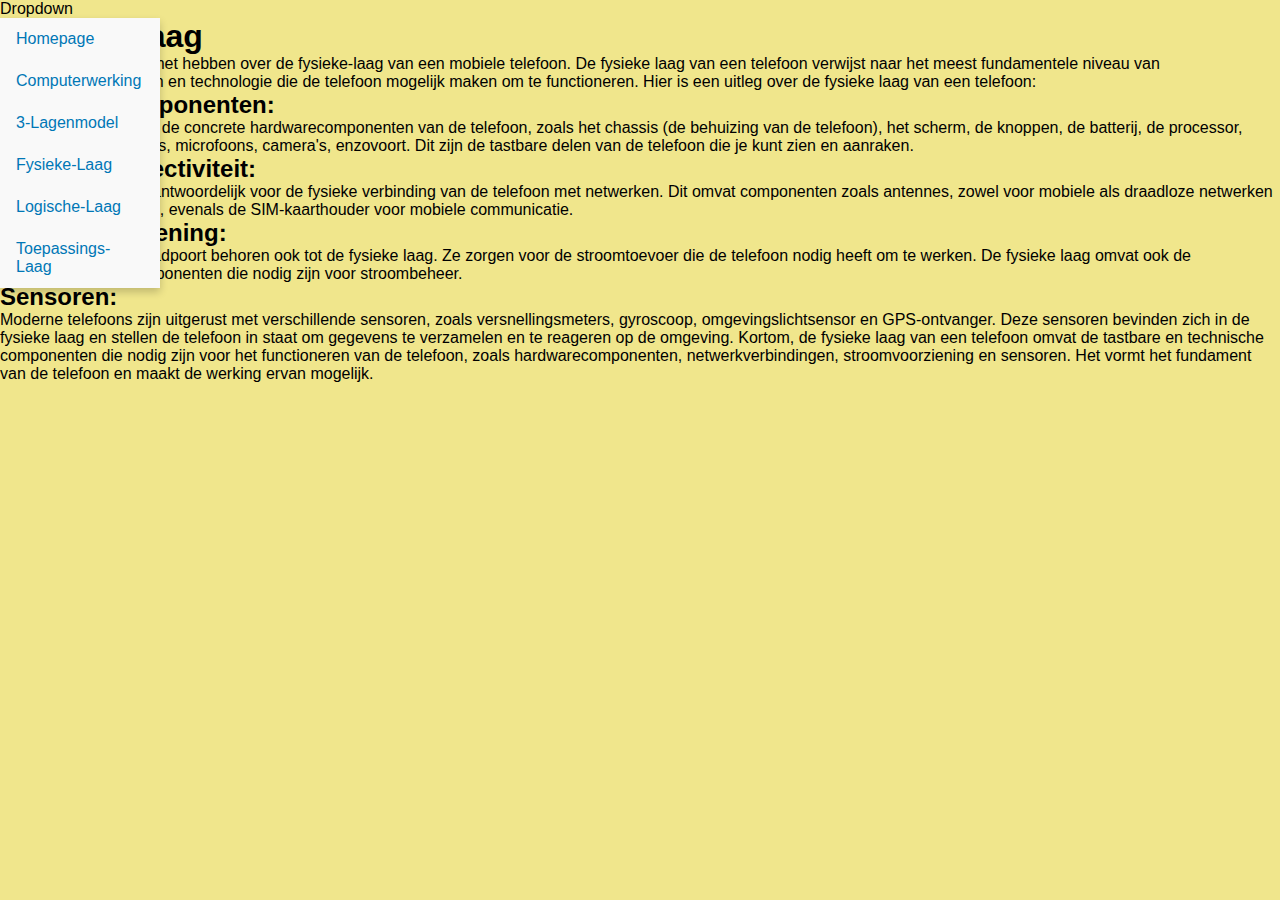
<file: fysieke-laag.html>
<!DOCTYPE html>
<html> <!--Dit is de pagina van mijn 3-lagenmodel-->
   <head>
    <title>Fysieke-Laag</title><!--Dit is de naam van mijn site-->
        <link rel="stylesheet" type="text/css" href="opmaak.css">
        <meta charset="utf-8">
        <!--Dit is de link van de css naar mijn pagina-->
        <meta name="viewport" content="width=device-width, initial-scale=1.0">
        <!--Hiermee geef ik aan dat mijn website het ook op de telefoon doet-->
    </head>
    <body>    
       

<ul>
<div class="dropdown">
  <span>Dropdown</span>
  <div class="dropdown-content">
    <a href="index.html" class="dropdown-item">Homepage</a>
    <a href="computerwerking.html" class="dropdown-item">Computerwerking</a>
    <a href="3-Lagenmodel.html" class="dropdown-item">3-Lagenmodel</a>
    <a href="fysieke-laag.html" class="dropdown-item">Fysieke-Laag</a>
    <a href="logische-laag.html" class="dropdown-item">Logische-Laag</a>
    <a href="toepassings-laag.html" class="dropdown-item">Toepassings-Laag</a>
  </div>
   
</ul>
   
</ul>
<p>
<h1> Fysieke-Laag</h1>

Op deze pagina ga ik het hebben over de fysieke-laag van een mobiele telefoon.
De fysieke laag van een telefoon verwijst naar het meest fundamentele niveau van hardwarecomponenten en technologie 
die de telefoon mogelijk maken om te functioneren. Hier is een uitleg over de fysieke laag van een telefoon:


<h2>Hardwarecomponenten:</h2>
De fysieke laag omvat de concrete hardwarecomponenten van de telefoon, zoals het chassis 
(de behuizing van de telefoon), het scherm, de knoppen, de batterij, de processor, geheugen, luidsprekers, microfoons, camera's, 
enzovoort. Dit zijn de tastbare delen van de telefoon die je kunt zien en aanraken.
   
<h2>Netwerkconnectiviteit:</h2> 
De fysieke laag is verantwoordelijk voor de fysieke verbinding van de telefoon met netwerken. 
Dit omvat componenten zoals antennes, zowel voor mobiele als draadloze netwerken (bijv. wifi en Bluetooth), 
evenals de SIM-kaarthouder voor mobiele communicatie.


<h2>Stroomvoorziening:</h2> 
De batterij en de oplaadpoort behoren ook tot de fysieke laag. Ze zorgen voor de stroomtoevoer die de telefoon 
nodig heeft om te werken. De fysieke laag omvat ook de laadsystemen en componenten die nodig zijn voor stroombeheer.


<h2>Sensoren:</h2>
Moderne telefoons zijn uitgerust met verschillende sensoren, zoals versnellingsmeters, gyroscoop, 
omgevingslichtsensor en GPS-ontvanger. Deze sensoren bevinden zich in de fysieke laag en stellen de telefoon in staat om 
gegevens te verzamelen en te reageren op de omgeving.


Kortom, de fysieke laag van een telefoon omvat de tastbare en technische componenten die nodig zijn voor het functioneren 
van de telefoon, zoals hardwarecomponenten, netwerkverbindingen, stroomvoorziening en sensoren. Het vormt het fundament van 
de telefoon en maakt de werking ervan mogelijk.

<p/>
</file>
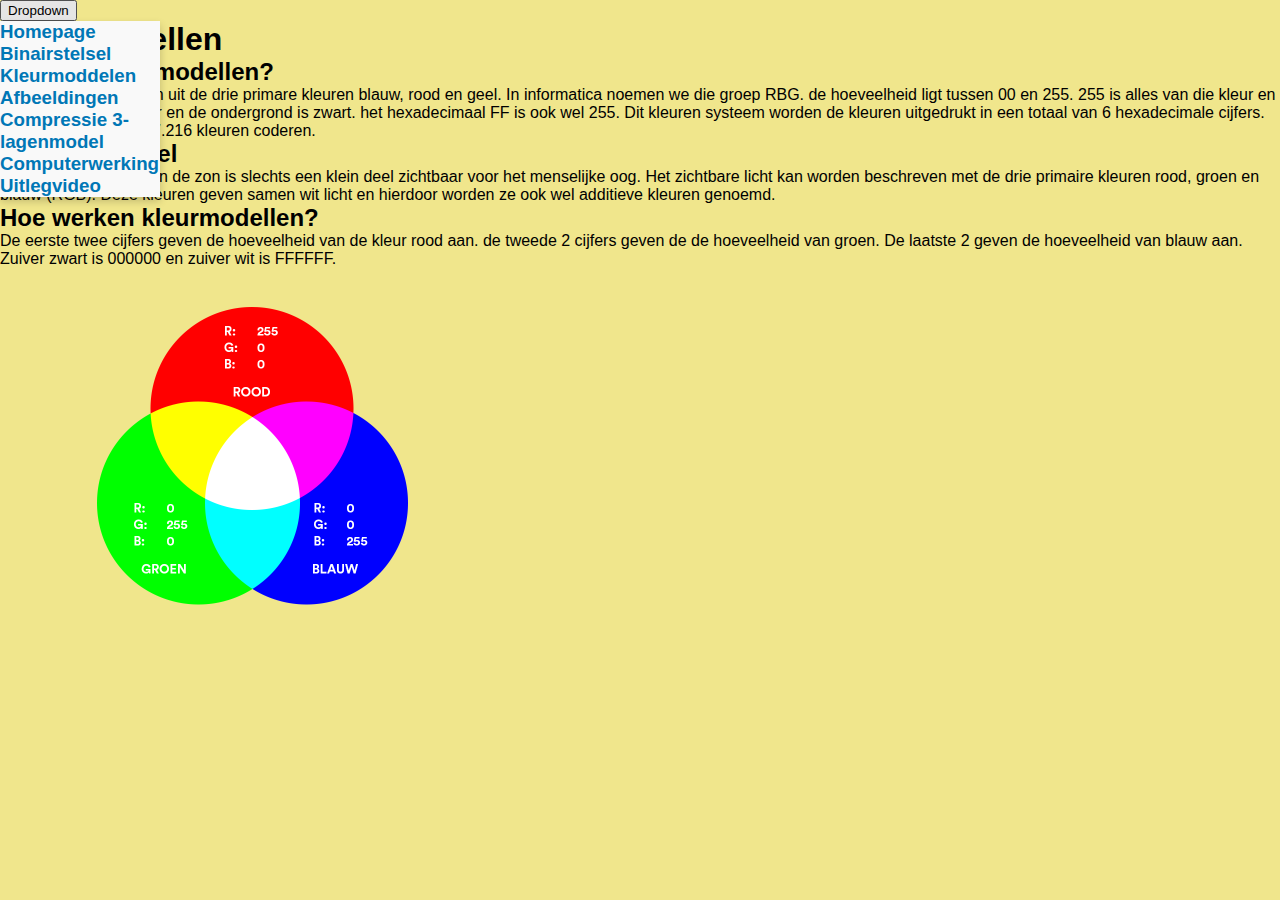
<file: kleurmodellen.html>
<!DOCTYPE html> <!--dit is de homepage van mijn site-->
<html>
   <head>
     <title>Kleurmodellen</title>
    <link rel="stylesheet" type="text/css" href="opmaak.css">
        <meta charset="utf-8">
        <!--Hiermee geef ik de link naar mijn css-bestand aan-->
        <meta name="viewport" content="width=device-width, initial-scale=1.0">
        <!--Hiermee geef ik aan dat mijn website het ook op de telefoon doet-->
    </head>
    <body>          
        
        <ul>
            <div class="navbar">
  <div class="dropdown">
    <button class="dropbtn">Dropdown
      <i class="fa fa-caret-down"></i>
    </button>
    <div class="dropdown-content">
        <h3><a href="index.html">Homepage</a>
            <a href="binairstelsel.html">Binairstelsel</a>
            <a href="kleurmodellen.html">Kleurmoddelen</a>
            <a href="afbeeldingen.html">Afbeeldingen</a>
            <a href="compressie.html">Compressie</a>
            <a href="3-lagenmodel.html">3-lagenmodel</a>
            <a href="computerwerking.html">Computerwerking</a>
           <a href="Uitlegvideo.html">Uitlegvideo</a>
           </ul>
            <!--In de 7 regels hierboven geef ik het menu aan wat op mijn website te zien is.-->
        </h3>
        
    
      <h1>Kleurmodellen</h1>
      
      <h2>Wat zijn kleurmodellen?</h2>

     <p>    Kleurmodellen bestaan uit de drie primare kleuren blauw, rood en geel. In informatica
            noemen we die groep RBG. de hoeveelheid ligt tussen 00 en 255. 255 is alles van die kleur
            en 00 is niks vand ie kleur en de ondergrond is zwart. het hexadecimaal FF is ook wel 255.
            Dit kleuren systeem worden de kleuren uitgedrukt in een totaal van 6 hexadecimale cijfers.
            Hiermee kun je 16.777.216 kleuren coderen.
     </p>


      
      <h2> Het RGB-model</h2>

      <p>
        Van alle lichtstralen van de zon is slechts een klein deel zichtbaar voor het menselijke oog.
        Het zichtbare licht kan worden beschreven met de drie primaire kleuren rood, groen en blauw (RGB).
        Deze kleuren geven samen wit licht en hierdoor worden ze ook wel additieve kleuren genoemd. 
      </p>
      
      <h2>Hoe werken kleurmodellen?</h2>

      <p>
            De eerste twee cijfers geven de hoeveelheid van de kleur rood aan. de tweede 2 cijfers geven de 
            de hoeveelheid van groen. De laatste 2 geven de hoeveelheid van blauw aan. Zuiver zwart is 000000
            en zuiver wit is FFFFFF.
      </p>

</html>

        <img src="kleurmodel2.png" width="512px" height="384px">

    </body> 
</html>
</file>
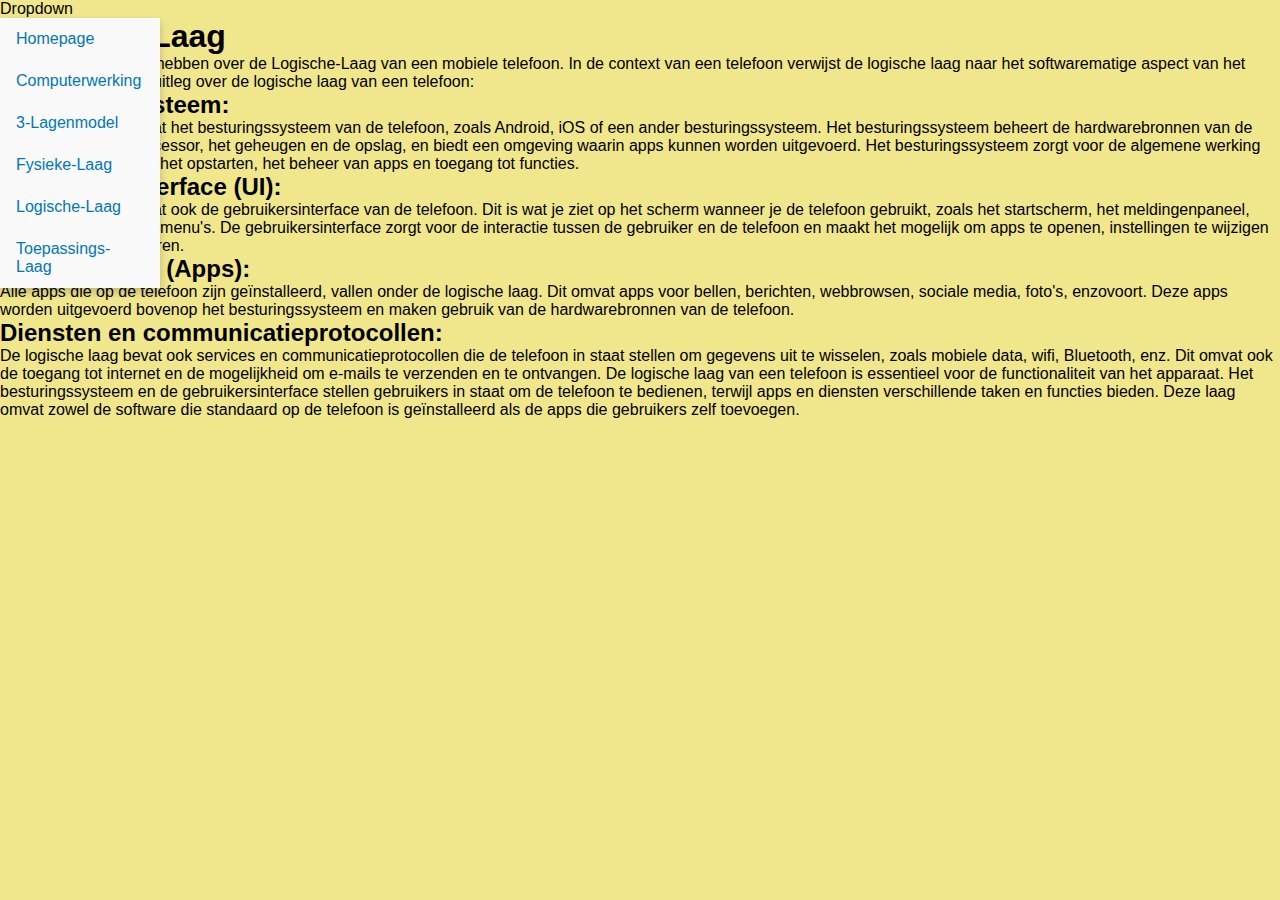
<file: logische-laag.html>
<!DOCTYPE html>
<html> <!--Dit is de pagina van mijn 3-lagenmodel-->
   <head>
    <title>Logische-Laag</title><!--Dit is de naam van mijn site-->
        <link rel="stylesheet" type="text/css" href="opmaak.css">
        <meta charset="utf-8">
        <!--Dit is de link van de css naar mijn pagina-->
        <meta name="viewport" content="width=device-width, initial-scale=1.0">
        <!--Hiermee geef ik aan dat mijn website het ook op de telefoon doet-->
    </head>
    <body>    
       

<ul>
<div class="dropdown">
  <span>Dropdown</span>
  <div class="dropdown-content">
    <a href="index.html" class="dropdown-item">Homepage</a>
    <a href="computerwerking.html" class="dropdown-item">Computerwerking</a>
    <a href="3-Lagenmodel.html" class="dropdown-item">3-Lagenmodel</a>
    <a href="fysieke-laag.html" class="dropdown-item">Fysieke-Laag</a>
    <a href="logische-laag.html" class="dropdown-item">Logische-Laag</a>
    <a href="toepassings-laag.html" class="dropdown-item">Toepassings-Laag</a>
  </div>
   
</ul>

<h1> Logische-Laag </h1>

Op deze pagina ga ik hebben over de Logische-Laag van een mobiele telefoon. In de context van een telefoon verwijst de 
logische laag naar het softwarematige aspect van het apparaat. Hier is een uitleg over de logische laag van een telefoon:

       
<h2>Besturingssysteem:</h2>

De logische laag omvat het besturingssysteem van de telefoon, zoals Android, iOS of een ander besturingssysteem. 
Het besturingssysteem beheert de hardwarebronnen van de telefoon, zoals de processor, het geheugen en de opslag, 
en biedt een omgeving waarin apps kunnen worden uitgevoerd. Het besturingssysteem zorgt voor de algemene werking van de telefoon, 
zoals het opstarten, het beheer van apps en toegang tot functies.

   
<h2>Gebruikersinterface (UI):</h2> 

De logische laag omvat ook de gebruikersinterface van de telefoon. Dit is wat je ziet op het scherm 
wanneer je de telefoon gebruikt, zoals het startscherm, het meldingenpaneel, app-pictogrammen en menu's. 
De gebruikersinterface zorgt voor de interactie tussen de gebruiker en de telefoon en maakt het mogelijk om apps te openen,
instellingen te wijzigen en gegevens in te voeren.


<h2>Toepassingen (Apps):</h2> 

Alle apps die op de telefoon zijn geïnstalleerd, vallen onder de logische laag. Dit omvat apps voor bellen, 
berichten, webbrowsen, sociale media, foto's, enzovoort. Deze apps worden uitgevoerd bovenop het besturingssysteem en maken 
gebruik van de hardwarebronnen van de telefoon.


<h2>Diensten en communicatieprotocollen:</h2> 

De logische laag bevat ook services en communicatieprotocollen die de telefoon in staat
stellen om gegevens uit te wisselen, zoals mobiele data, wifi, Bluetooth, enz. Dit omvat ook de toegang tot internet en de 
mogelijkheid om e-mails te verzenden en te ontvangen.

De logische laag van een telefoon is essentieel voor de functionaliteit van het apparaat. Het besturingssysteem en de 
gebruikersinterface stellen gebruikers in staat om de telefoon te bedienen, terwijl apps en diensten verschillende taken en 
functies bieden. Deze laag omvat zowel de software die standaard op de telefoon is geïnstalleerd als de apps die gebruikers 
zelf toevoegen.
</file>
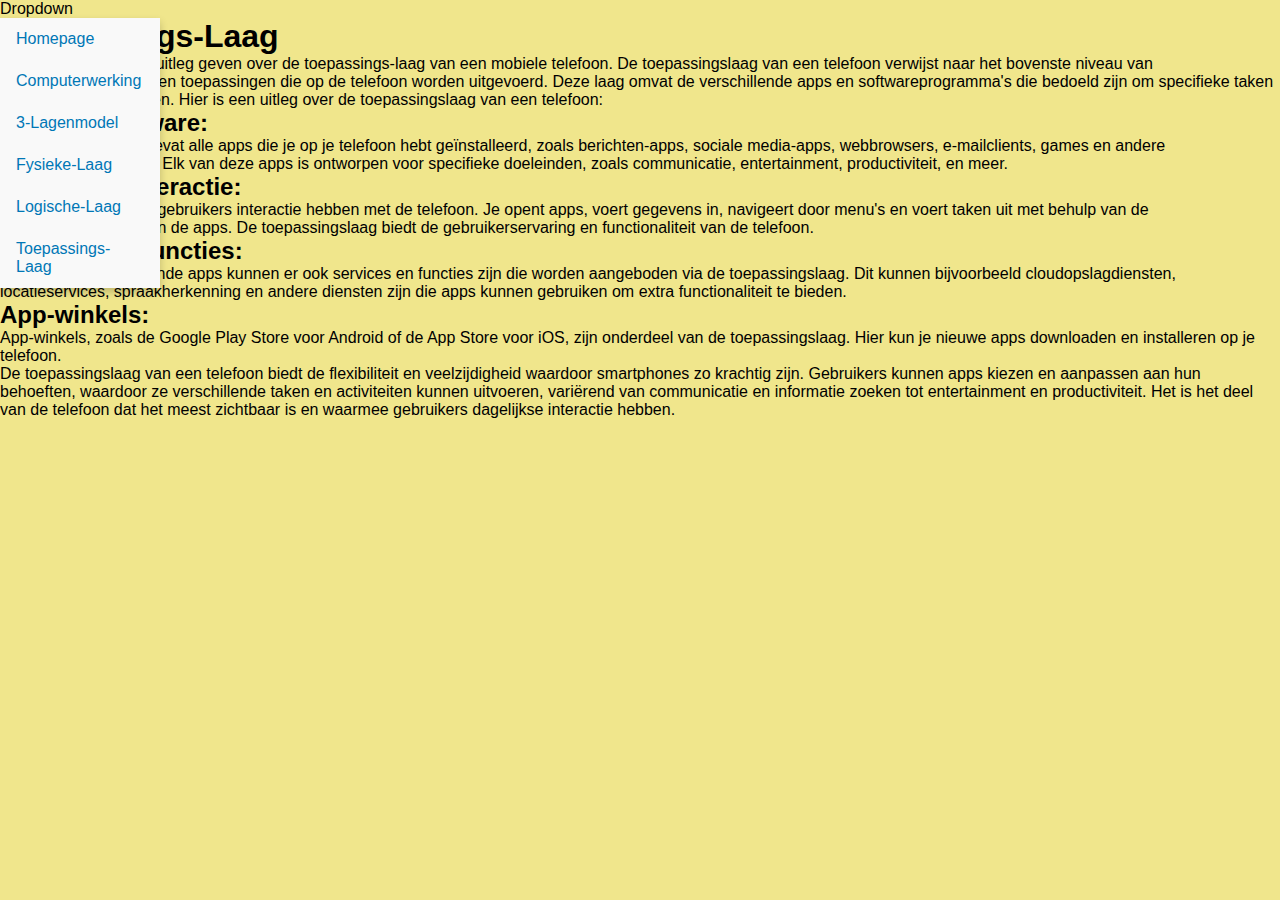
<file: toepassings-laag.html>
<!DOCTYPE html>
<html> <!--Dit is de pagina van mijn 3-lagenmodel-->
   <head>
    <title>Toepassings-Laag</title><!--Dit is de naam van mijn site-->
        <link rel="stylesheet" type="text/css" href="opmaak.css">
        <meta charset="utf-8">
        <!--Dit is de link van de css naar mijn pagina-->
        <meta name="viewport" content="width=device-width, initial-scale=1.0">
        <!--Hiermee geef ik aan dat mijn website het ook op de telefoon doet-->
    </head>
    <body>    
       


<ul>
<div class="dropdown">
  <span>Dropdown</span>
  <div class="dropdown-content">
    <a href="index.html" class="dropdown-item">Homepage</a>
    <a href="computerwerking.html" class="dropdown-item">Computerwerking</a>
    <a href="3-Lagenmodel.html" class="dropdown-item">3-Lagenmodel</a>
    <a href="fysieke-laag.html" class="dropdown-item">Fysieke-Laag</a>
    <a href="logische-laag.html" class="dropdown-item">Logische-Laag</a>
    <a href="toepassings-laag.html" class="dropdown-item">Toepassings-Laag</a>
  </div>
   
</ul>

 <h1> Toepassings-Laag </h1>      

   
<p>Op deze pagina ga ik uitleg geven over de toepassings-laag van een mobiele telefoon.
De toepassingslaag van een telefoon verwijst naar het bovenste niveau van softwarefunctionaliteit en toepassingen die
op de telefoon worden uitgevoerd. Deze laag omvat de verschillende apps en softwareprogramma's die bedoeld zijn om specifieke 
taken en functies uit te voeren. Hier is een uitleg over de toepassingslaag van een telefoon:
</p>
   
<h2>Apps en software:</h2> 
       
<p>De toepassingslaag bevat alle apps die je op je telefoon hebt geïnstalleerd, zoals berichten-apps, 
sociale media-apps, webbrowsers, e-mailclients, games en andere softwareprogramma's. Elk van deze apps is ontworpen voor 
specifieke doeleinden, zoals communicatie, entertainment, productiviteit, en meer. </p>

   
<h2>Gebruikersinteractie:</h2> 
       
<p>Dit is het niveau waar gebruikers interactie hebben met de telefoon. Je opent apps, voert gegevens in,
navigeert door menu's en voert taken uit met behulp van de gebruikersinterface van de apps. De toepassingslaag biedt de 
gebruikerservaring en functionaliteit van de telefoon. </p>

   
<h2>Diensten en functies:</h2> 
       
<p>Naast op zichzelf staande apps kunnen er ook services en functies zijn die worden aangeboden via de 
toepassingslaag. Dit kunnen bijvoorbeeld cloudopslagdiensten, locatieservices, spraakherkenning en andere diensten zijn die apps 
kunnen gebruiken om extra functionaliteit te bieden.</p>

   
<h2>App-winkels:</h2> 
       
<p>App-winkels, zoals de Google Play Store voor Android of de App Store voor iOS, zijn onderdeel van de toepassingslaag.
Hier kun je nieuwe apps downloaden en installeren op je telefoon.</p>

   
<p>De toepassingslaag van een telefoon biedt de flexibiliteit en veelzijdigheid waardoor smartphones zo krachtig zijn. 
Gebruikers kunnen apps kiezen en aanpassen aan hun behoeften, waardoor ze verschillende taken en activiteiten kunnen uitvoeren, 
variërend van communicatie en informatie zoeken tot entertainment en productiviteit. Het is het deel van de telefoon dat het meest 
zichtbaar is en waarmee gebruikers dagelijkse interactie hebben. </p>
</file>
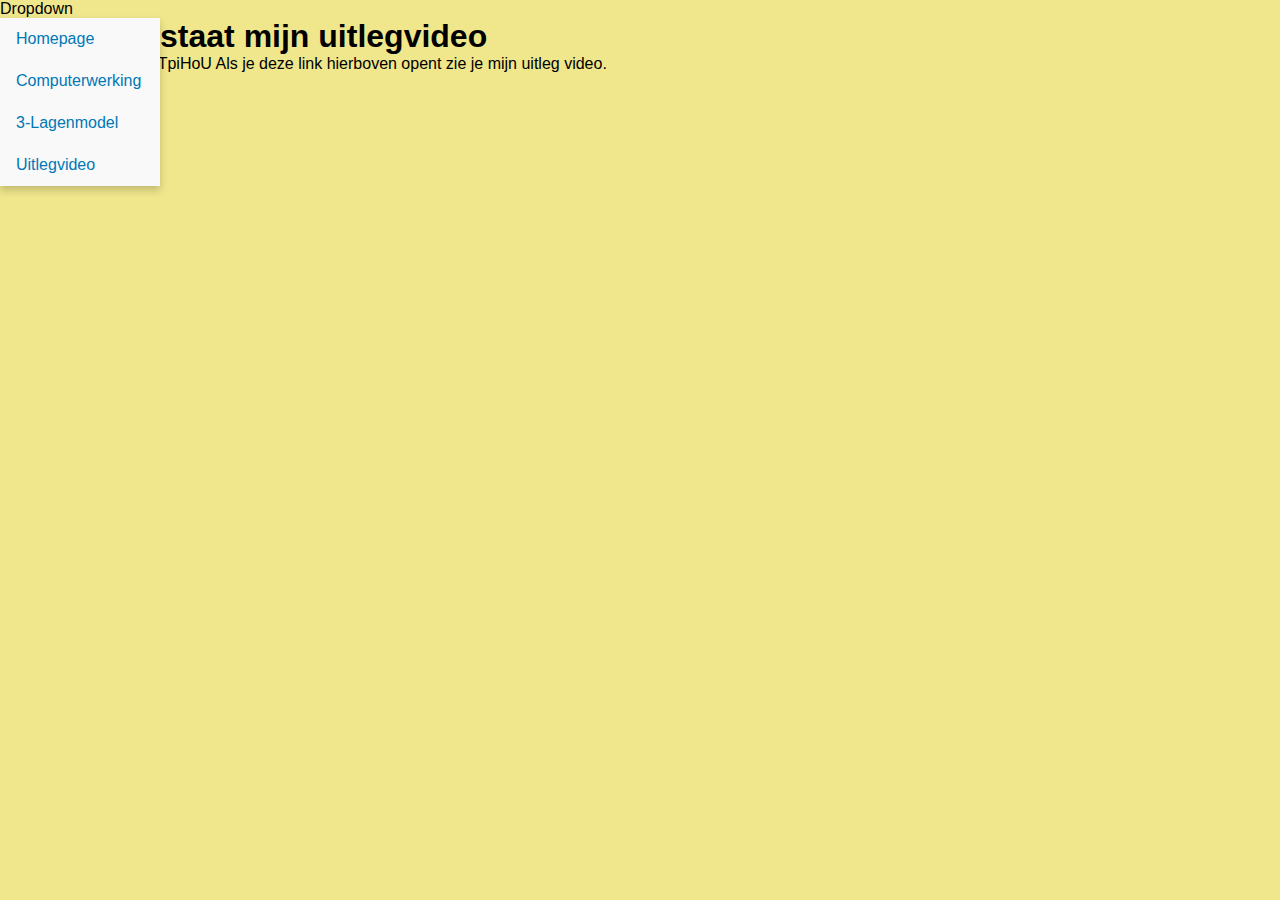
<file: uitleg.html>
<!DOCTYPE html>
<html> <!e>
   <head>
    <title> Computerwerking </title><!--Dit is de naam van mijn site-->
        <link rel="stylesheet" type="text/css" href="opmaak.css">
        <meta charset="utf-8">
        <!--Dit is de link van de css naar mijn pagina-->
        <meta name="viewport" content="width=device-width, initial-scale=1.0">
        <!--Hiermee geef ik aan dat mijn website het ook op de telefoon doet-->
    </head>
    <body>    
       
<ul>
<div class="dropdown">
  <span>Dropdown</span>
  <div class="dropdown-content">
    <a href="index.html" class="dropdown-item">Homepage</a>
    <a href="computerwerking.html" class="dropdown-item">Computerwerking</a>
    <a href="3-Lagenmodel.html" class="dropdown-item">3-Lagenmodel</a>
    <a href="uitleg.html" class="dropdown-item">Uitlegvideo</a>
  </div>

   
</ul>

<h1>Hieronder staat mijn uitlegvideo</h1>

       https://youtu.be/FMkTiTpiHoU

       Als je deze link hierboven opent zie je mijn uitleg video.
</file>
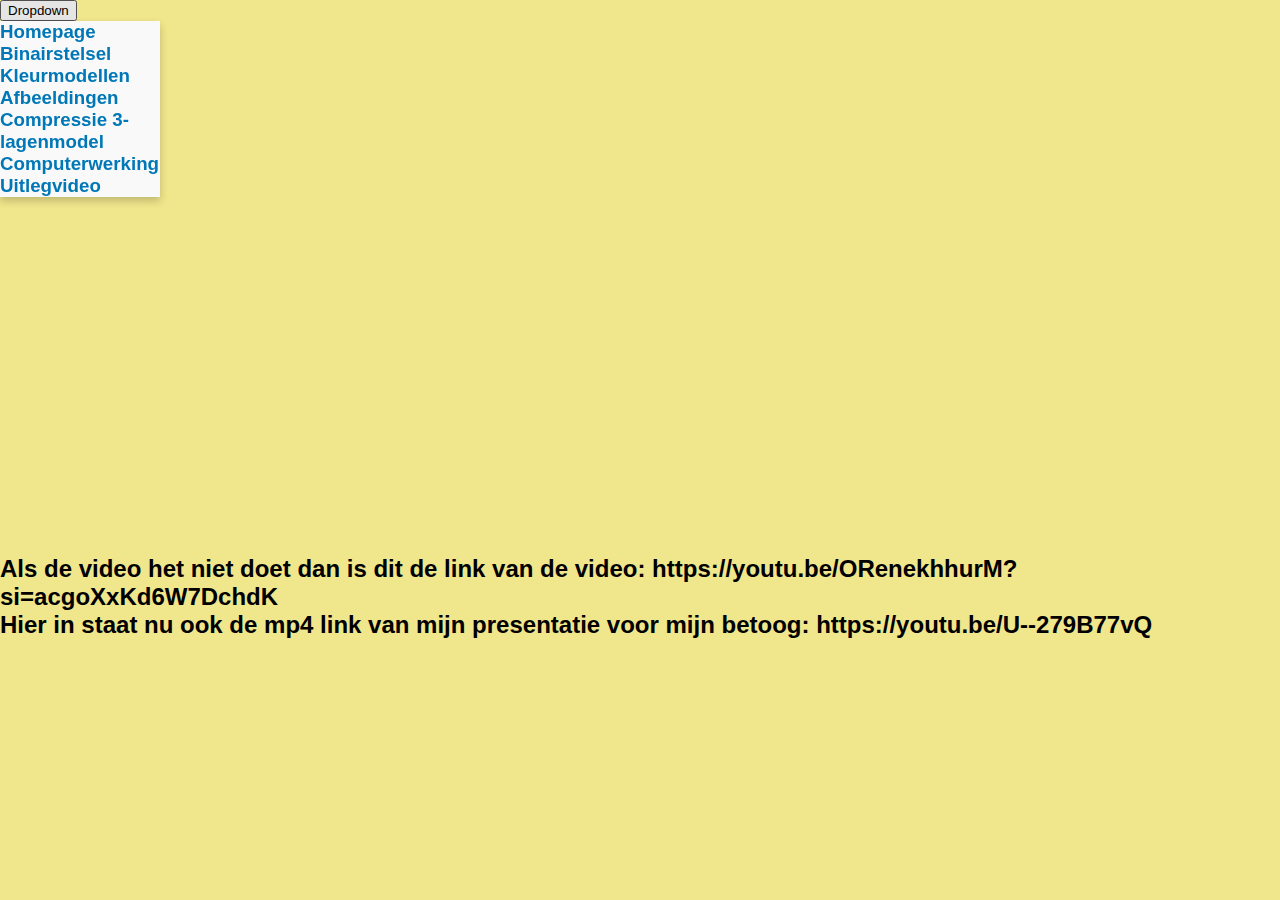
<file: Uitlegvideo.html>
<html> <!--dit is der eerst pagina van de site-->
   <head>
    <title>3-lagenmodel</title><!--dit is de naam/titel van de site-->
        <link rel="stylesheet" type="text/css" href="opmaak.css">
        <meta charset="utf-8">
        <!--Hiermee geef ik de link naar mijn css-bestand aan-->
        <meta name="viewport" content="width=device-width, initial-scale=1.0">
        <!--Hiermee geef ik aan dat mijn website het ook op de telefoon doet-->
    </head>
    <body>          
        
        <ul>
            <div class="navbar">
  <div class="dropdown">
    <button class="dropbtn">Dropdown
      <i class="fa fa-caret-down"></i>
    </button>
    <div class="dropdown-content">
        <h3><a href="index.html">Homepage</a>
            <a href="binairstelsel.html">Binairstelsel</a>
            <a href="kleurmodellen.html">Kleurmodellen</a>
            <a href="afbeeldingen.html">Afbeeldingen</a>
            <a href="compressie.html">Compressie</a>
            <a href="3-lagenmodel.html">3-lagenmodel</a>
            <a href="computerwerking.html">Computerwerking</a>
            <a href="Uitlegvideo.html">Uitlegvideo</a>
           
            <!--In de 7 regels hierboven geef ik het menu aan wat op mijn website te zien is.-->
        </h3>
        </ul>

       <iframe width="950" height="534" src="https://youtu.be/isZmnstUL5I" title="Uitleg video informatica website" frameborder="0" allow="accelerometer; autoplay; clipboard-write; encrypted-media; gyroscope; picture-in-picture; web-share" allowfullscreen></iframe>

       <h2>Als de video het niet doet dan is dit de link van de video: https://youtu.be/ORenekhhurM?si=acgoXxKd6W7DchdK</h2>


       <h2>Hier in staat nu ook de mp4 link van mijn presentatie voor mijn betoog: https://youtu.be/U--279B77vQ </h2>
</file>
<file: opmaak.css>
/* Resetten van standaardmarges en padding */
body, h1, h2, h3, p, ul, li {
  margin: 0;
  padding: 0;
}

/* Stel de achtergrondkleur in */
body {
  background-color: khaki;
  font-family: Arial, sans-serif;
}

/* Stijl de header */
header {
  background-color: blue;
  color: #fff;
  padding: 10px 0;
}

/* Stijl de navigatiebalk */
nav {
  background-color: Yellow;
}

nav ul {
  list-style: none;
  padding: 0;
}

nav li {
  display: inline;
  margin-right: 20px;
}

nav a {
  text-decoration: none;
  color: #fff;
}

/* Stijl de hoofdinhoud */
.main-content {
  max-width: 800px;
  margin: 20px auto;
  background-color: #fff;
  padding: 20px;
  border-radius: 5px;
  box-shadow: 0 0 10px rgba(0, 0, 0, 0.1);
}

/* Stijl koppelingen */
a {
  color: #0077b6;
  text-decoration: none;
}

a:hover {
  text-decoration: underline;
}

/* Stijl knoppen */
.button {
  display: inline-block;
  padding: 10px 20px;
  background-color: #0077b6;
  color: #fff;
  border: none;
  border-radius: 5px;
  cursor: pointer;
}

.button:hover {
  background-color: #005b8a;
}

.dropdown {
  position: relative;
  display: inline-block;
}

.dropdown-content {
  display: none;
  position: absolute;
  background-color: #f9f9f9;
  min-width: 160px;
  box-shadow: 0 4px 8px 0 rgba(0,0,0,0.2);
  z-index: 1;
}

.dropdown:hover .dropdown-content {
  display: block;
}

.dropdown-item {
  padding: 12px 16px;
  text-decoration: none;
  display: block;
}
</file>
